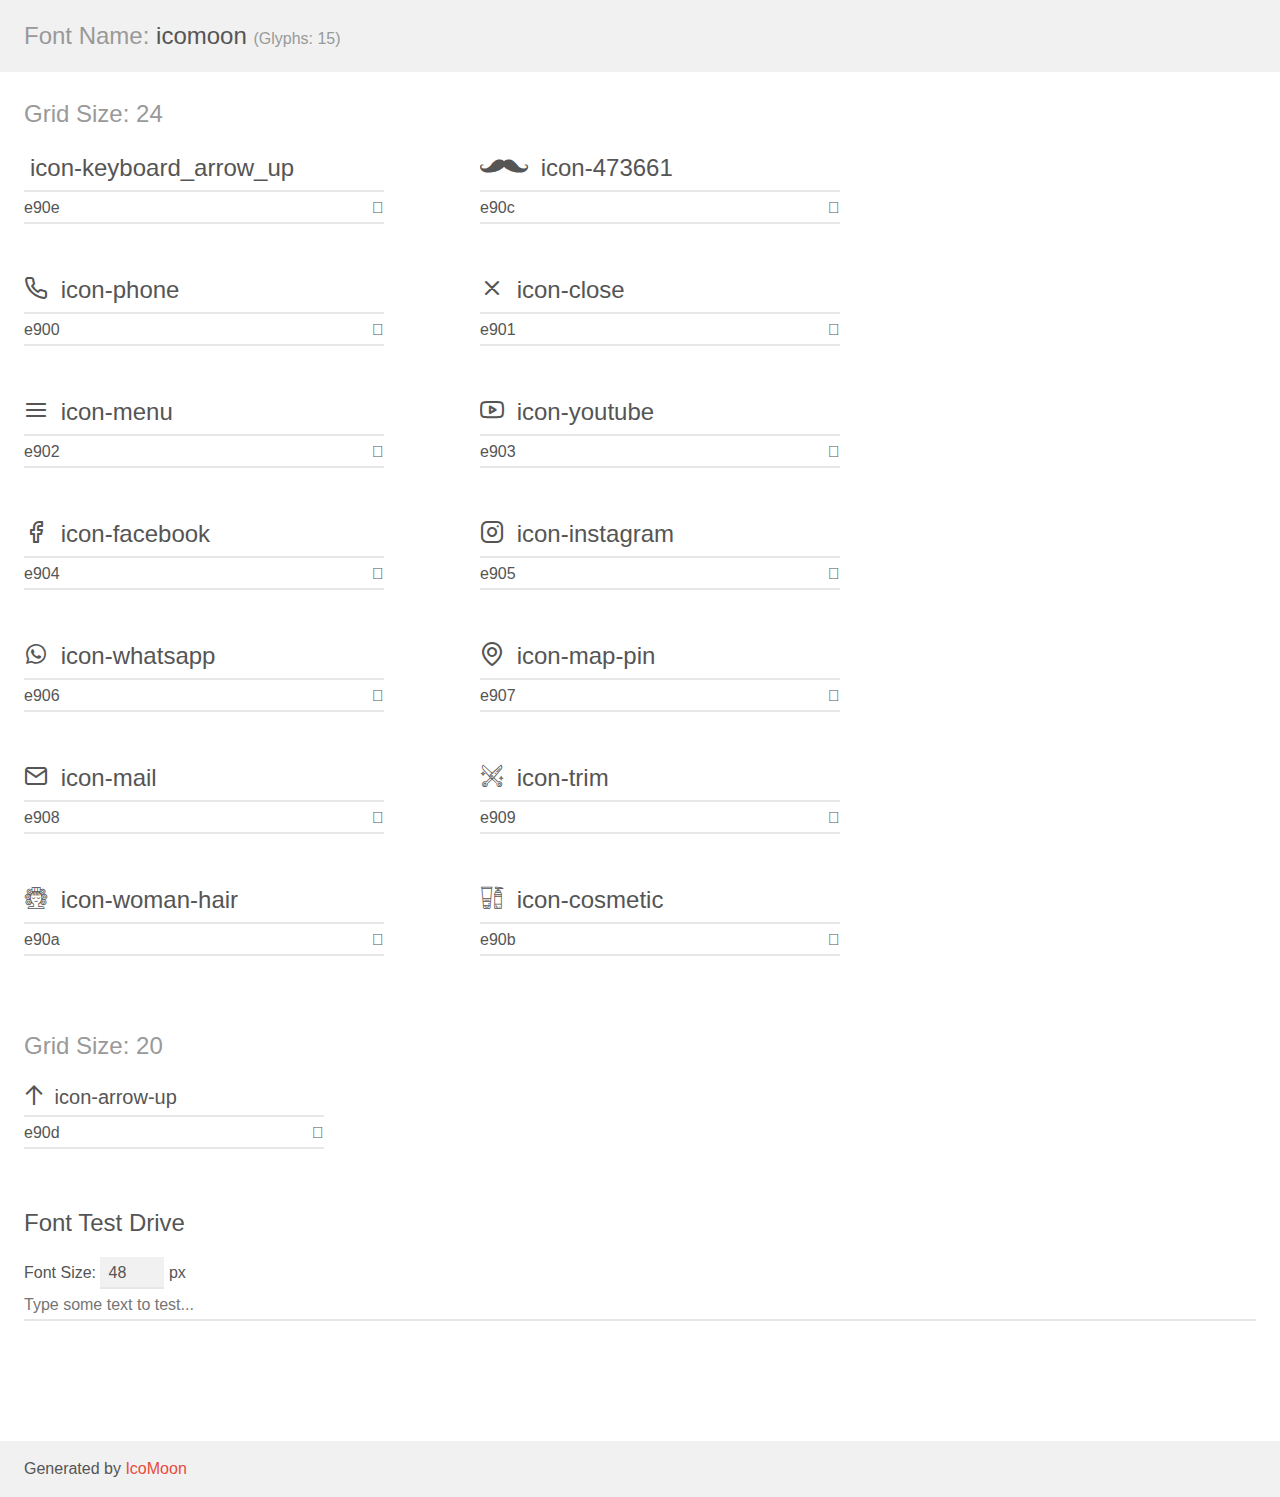
<file: assets/fonts/icomoon/demo.html>
<!doctype html>
<html>
<head>
    <meta charset="utf-8">
    <title>IcoMoon Demo</title>
    <meta name="description" content="An Icon Font Generated By IcoMoon.io">
    <meta name="viewport" content="width=device-width, initial-scale=1">
    <link rel="stylesheet" href="demo-files/demo.css">
    <link rel="stylesheet" href="style.css"></head>
<body>
    <div class="bgc1 clearfix">
        <h1 class="mhmm mvm"><span class="fgc1">Font Name:</span> icomoon <small class="fgc1">(Glyphs:&nbsp;15)</small></h1>
    </div>
    <div class="clearfix mhl ptl">
        <h1 class="mvm mtn fgc1">Grid Size: 24</h1>
        <div class="glyph fs1">
            <div class="clearfix bshadow0 pbs">
                <span class="icon-keyboard_arrow_up"></span>
                <span class="mls"> icon-keyboard_arrow_up</span>
            </div>
            <fieldset class="fs0 size1of1 clearfix hidden-false">
                <input type="text" readonly value="e90e" class="unit size1of2" />
                <input type="text" maxlength="1" readonly value="&#xe90e;" class="unitRight size1of2 talign-right" />
            </fieldset>
            <div class="fs0 bshadow0 clearfix hidden-true">
                <span class="unit pvs fgc1">liga: </span>
                <input type="text" readonly value="" class="liga unitRight" />
            </div>
        </div>
        <div class="glyph fs1">
            <div class="clearfix bshadow0 pbs">
                <span class="icon-473661"></span>
                <span class="mls"> icon-473661</span>
            </div>
            <fieldset class="fs0 size1of1 clearfix hidden-false">
                <input type="text" readonly value="e90c" class="unit size1of2" />
                <input type="text" maxlength="1" readonly value="&#xe90c;" class="unitRight size1of2 talign-right" />
            </fieldset>
            <div class="fs0 bshadow0 clearfix hidden-true">
                <span class="unit pvs fgc1">liga: </span>
                <input type="text" readonly value="" class="liga unitRight" />
            </div>
        </div>
        <div class="glyph fs1">
            <div class="clearfix bshadow0 pbs">
                <span class="icon-phone"></span>
                <span class="mls"> icon-phone</span>
            </div>
            <fieldset class="fs0 size1of1 clearfix hidden-false">
                <input type="text" readonly value="e900" class="unit size1of2" />
                <input type="text" maxlength="1" readonly value="&#xe900;" class="unitRight size1of2 talign-right" />
            </fieldset>
            <div class="fs0 bshadow0 clearfix hidden-true">
                <span class="unit pvs fgc1">liga: </span>
                <input type="text" readonly value="" class="liga unitRight" />
            </div>
        </div>
        <div class="glyph fs1">
            <div class="clearfix bshadow0 pbs">
                <span class="icon-close"></span>
                <span class="mls"> icon-close</span>
            </div>
            <fieldset class="fs0 size1of1 clearfix hidden-false">
                <input type="text" readonly value="e901" class="unit size1of2" />
                <input type="text" maxlength="1" readonly value="&#xe901;" class="unitRight size1of2 talign-right" />
            </fieldset>
            <div class="fs0 bshadow0 clearfix hidden-true">
                <span class="unit pvs fgc1">liga: </span>
                <input type="text" readonly value="" class="liga unitRight" />
            </div>
        </div>
        <div class="glyph fs1">
            <div class="clearfix bshadow0 pbs">
                <span class="icon-menu"></span>
                <span class="mls"> icon-menu</span>
            </div>
            <fieldset class="fs0 size1of1 clearfix hidden-false">
                <input type="text" readonly value="e902" class="unit size1of2" />
                <input type="text" maxlength="1" readonly value="&#xe902;" class="unitRight size1of2 talign-right" />
            </fieldset>
            <div class="fs0 bshadow0 clearfix hidden-true">
                <span class="unit pvs fgc1">liga: </span>
                <input type="text" readonly value="" class="liga unitRight" />
            </div>
        </div>
        <div class="glyph fs1">
            <div class="clearfix bshadow0 pbs">
                <span class="icon-youtube"></span>
                <span class="mls"> icon-youtube</span>
            </div>
            <fieldset class="fs0 size1of1 clearfix hidden-false">
                <input type="text" readonly value="e903" class="unit size1of2" />
                <input type="text" maxlength="1" readonly value="&#xe903;" class="unitRight size1of2 talign-right" />
            </fieldset>
            <div class="fs0 bshadow0 clearfix hidden-true">
                <span class="unit pvs fgc1">liga: </span>
                <input type="text" readonly value="" class="liga unitRight" />
            </div>
        </div>
        <div class="glyph fs1">
            <div class="clearfix bshadow0 pbs">
                <span class="icon-facebook"></span>
                <span class="mls"> icon-facebook</span>
            </div>
            <fieldset class="fs0 size1of1 clearfix hidden-false">
                <input type="text" readonly value="e904" class="unit size1of2" />
                <input type="text" maxlength="1" readonly value="&#xe904;" class="unitRight size1of2 talign-right" />
            </fieldset>
            <div class="fs0 bshadow0 clearfix hidden-true">
                <span class="unit pvs fgc1">liga: </span>
                <input type="text" readonly value="" class="liga unitRight" />
            </div>
        </div>
        <div class="glyph fs1">
            <div class="clearfix bshadow0 pbs">
                <span class="icon-instagram"></span>
                <span class="mls"> icon-instagram</span>
            </div>
            <fieldset class="fs0 size1of1 clearfix hidden-false">
                <input type="text" readonly value="e905" class="unit size1of2" />
                <input type="text" maxlength="1" readonly value="&#xe905;" class="unitRight size1of2 talign-right" />
            </fieldset>
            <div class="fs0 bshadow0 clearfix hidden-true">
                <span class="unit pvs fgc1">liga: </span>
                <input type="text" readonly value="" class="liga unitRight" />
            </div>
        </div>
        <div class="glyph fs1">
            <div class="clearfix bshadow0 pbs">
                <span class="icon-whatsapp"></span>
                <span class="mls"> icon-whatsapp</span>
            </div>
            <fieldset class="fs0 size1of1 clearfix hidden-false">
                <input type="text" readonly value="e906" class="unit size1of2" />
                <input type="text" maxlength="1" readonly value="&#xe906;" class="unitRight size1of2 talign-right" />
            </fieldset>
            <div class="fs0 bshadow0 clearfix hidden-true">
                <span class="unit pvs fgc1">liga: </span>
                <input type="text" readonly value="" class="liga unitRight" />
            </div>
        </div>
        <div class="glyph fs1">
            <div class="clearfix bshadow0 pbs">
                <span class="icon-map-pin"></span>
                <span class="mls"> icon-map-pin</span>
            </div>
            <fieldset class="fs0 size1of1 clearfix hidden-false">
                <input type="text" readonly value="e907" class="unit size1of2" />
                <input type="text" maxlength="1" readonly value="&#xe907;" class="unitRight size1of2 talign-right" />
            </fieldset>
            <div class="fs0 bshadow0 clearfix hidden-true">
                <span class="unit pvs fgc1">liga: </span>
                <input type="text" readonly value="" class="liga unitRight" />
            </div>
        </div>
        <div class="glyph fs1">
            <div class="clearfix bshadow0 pbs">
                <span class="icon-mail"></span>
                <span class="mls"> icon-mail</span>
            </div>
            <fieldset class="fs0 size1of1 clearfix hidden-false">
                <input type="text" readonly value="e908" class="unit size1of2" />
                <input type="text" maxlength="1" readonly value="&#xe908;" class="unitRight size1of2 talign-right" />
            </fieldset>
            <div class="fs0 bshadow0 clearfix hidden-true">
                <span class="unit pvs fgc1">liga: </span>
                <input type="text" readonly value="" class="liga unitRight" />
            </div>
        </div>
        <div class="glyph fs1">
            <div class="clearfix bshadow0 pbs">
                <span class="icon-trim"></span>
                <span class="mls"> icon-trim</span>
            </div>
            <fieldset class="fs0 size1of1 clearfix hidden-false">
                <input type="text" readonly value="e909" class="unit size1of2" />
                <input type="text" maxlength="1" readonly value="&#xe909;" class="unitRight size1of2 talign-right" />
            </fieldset>
            <div class="fs0 bshadow0 clearfix hidden-true">
                <span class="unit pvs fgc1">liga: </span>
                <input type="text" readonly value="" class="liga unitRight" />
            </div>
        </div>
        <div class="glyph fs1">
            <div class="clearfix bshadow0 pbs">
                <span class="icon-woman-hair"></span>
                <span class="mls"> icon-woman-hair</span>
            </div>
            <fieldset class="fs0 size1of1 clearfix hidden-false">
                <input type="text" readonly value="e90a" class="unit size1of2" />
                <input type="text" maxlength="1" readonly value="&#xe90a;" class="unitRight size1of2 talign-right" />
            </fieldset>
            <div class="fs0 bshadow0 clearfix hidden-true">
                <span class="unit pvs fgc1">liga: </span>
                <input type="text" readonly value="" class="liga unitRight" />
            </div>
        </div>
        <div class="glyph fs1">
            <div class="clearfix bshadow0 pbs">
                <span class="icon-cosmetic"></span>
                <span class="mls"> icon-cosmetic</span>
            </div>
            <fieldset class="fs0 size1of1 clearfix hidden-false">
                <input type="text" readonly value="e90b" class="unit size1of2" />
                <input type="text" maxlength="1" readonly value="&#xe90b;" class="unitRight size1of2 talign-right" />
            </fieldset>
            <div class="fs0 bshadow0 clearfix hidden-true">
                <span class="unit pvs fgc1">liga: </span>
                <input type="text" readonly value="" class="liga unitRight" />
            </div>
        </div>
    </div>
    <div class="clearfix mhl ptl">
        <h1 class="mvm mtn fgc1">Grid Size: 20</h1>
        <div class="glyph fs2">
            <div class="clearfix bshadow0 pbs">
                <span class="icon-arrow-up"></span>
                <span class="mls"> icon-arrow-up</span>
            </div>
            <fieldset class="fs0 size1of1 clearfix hidden-false">
                <input type="text" readonly value="e90d" class="unit size1of2" />
                <input type="text" maxlength="1" readonly value="&#xe90d;" class="unitRight size1of2 talign-right" />
            </fieldset>
            <div class="fs0 bshadow0 clearfix hidden-true">
                <span class="unit pvs fgc1">liga: </span>
                <input type="text" readonly value="" class="liga unitRight" />
            </div>
        </div>
    </div>

    <!--[if gt IE 8]><!-->
    <div class="mhl clearfix mbl">
        <h1>Font Test Drive</h1>
        <label>
            Font Size: <input id="fontSize" type="number" class="textbox0 mbm"
            min="8" value="48" />
            px
        </label>
        <input id="testText" type="text" class="phl size1of1 mvl"
        placeholder="Type some text to test..." value=""/>
        <div id="testDrive" class="icon-" style="font-family: icomoon">&nbsp;
        </div>
    </div>
    <!--<![endif]-->
    <div class="bgc1 clearfix">
        <p class="mhl">Generated by <a href="https://icomoon.io/app">IcoMoon</a></p>
    </div>

    <script src="demo-files/demo.js"></script>
</body>
</html>
</file>
<file: assets/fonts/icomoon/demo-files/demo.css>
body {
  padding: 0;
  margin: 0;
  font-family: sans-serif;
  font-size: 1em;
  line-height: 1.5;
  color: #555;
  background: #fff;
}
h1 {
  font-size: 1.5em;
  font-weight: normal;
}
small {
  font-size: .66666667em;
}
a {
  color: #e74c3c;
  text-decoration: none;
}
a:hover, a:focus {
  box-shadow: 0 1px #e74c3c;
}
.bshadow0, input {
  box-shadow: inset 0 -2px #e7e7e7;
}
input:hover {
  box-shadow: inset 0 -2px #ccc;
}
input, fieldset {
  font-family: sans-serif;
  font-size: 1em;
  margin: 0;
  padding: 0;
  border: 0;
}
input {
  color: inherit;
  line-height: 1.5;
  height: 1.5em;
  padding: .25em 0;
}
input:focus {
  outline: none;
  box-shadow: inset 0 -2px #449fdb;
}
.glyph {
  font-size: 16px;
  width: 15em;
  padding-bottom: 1em;
  margin-right: 4em;
  margin-bottom: 1em;
  float: left;
  overflow: hidden;
}
.liga {
  width: 80%;
  width: calc(100% - 2.5em);
}
.talign-right {
  text-align: right;
}
.talign-center {
  text-align: center;
}
.bgc1 {
  background: #f1f1f1;
}
.fgc1 {
  color: #999;
}
.fgc0 {
  color: #000;
}
p {
  margin-top: 1em;
  margin-bottom: 1em;
}
.mvm {
  margin-top: .75em;
  margin-bottom: .75em;
}
.mtn {
  margin-top: 0;
}
.mtl, .mal {
  margin-top: 1.5em;
}
.mbl, .mal {
  margin-bottom: 1.5em;
}
.mal, .mhl {
  margin-left: 1.5em;
  margin-right: 1.5em;
}
.mhmm {
  margin-left: 1em;
  margin-right: 1em;
}
.mls {
  margin-left: .25em;
}
.ptl {
  padding-top: 1.5em;
}
.pbs, .pvs {
  padding-bottom: .25em;
}
.pvs, .pts {
  padding-top: .25em;
}
.unit {
  float: left;
}
.unitRight {
  float: right;
}
.size1of2 {
  width: 50%;
}
.size1of1 {
  width: 100%;
}
.clearfix:before, .clearfix:after {
  content: " ";
  display: table;
}
.clearfix:after {
  clear: both;
}
.hidden-true {
  display: none;
}
.textbox0 {
  width: 3em;
  background: #f1f1f1;
  padding: .25em .5em;
  line-height: 1.5;
  height: 1.5em;
}
#testDrive {
  display: block;
  padding-top: 24px;
  line-height: 1.5;
}
.fs0 {
  font-size: 16px;
}
.fs1 {
  font-size: 24px;
}
.fs2 {
  font-size: 20px;
}
</file>
<file: assets/fonts/icomoon/style.css>
@font-face {
  font-family: 'icomoon';
  src:  url('fonts/icomoon.eot?1nq9gh');
  src:  url('fonts/icomoon.eot?1nq9gh#iefix') format('embedded-opentype'),
    url('fonts/icomoon.ttf?1nq9gh') format('truetype'),
    url('fonts/icomoon.woff?1nq9gh') format('woff'),
    url('fonts/icomoon.svg?1nq9gh#icomoon') format('svg');
  font-weight: normal;
  font-style: normal;
  font-display: block;
}

[class^="icon-"], [class*=" icon-"] {
  /* use !important to prevent issues with browser extensions that change fonts */
  font-family: 'icomoon' !important;
  speak: never;
  font-style: normal;
  font-weight: normal;
  font-variant: normal;
  text-transform: none;
  line-height: 1;

  /* Better Font Rendering =========== */
  -webkit-font-smoothing: antialiased;
  -moz-osx-font-smoothing: grayscale;
}

.icon-arrow_up:before {
  content: "\e90e";
}
.icon-473661:before {
  content: "\e90c";
}
.icon-phone:before {
  content: "\e900";
}
.icon-close:before {
  content: "\e901";
}
.icon-menu:before {
  content: "\e902";
}
.icon-youtube:before {
  content: "\e903";
}
.icon-facebook:before {
  content: "\e904";
}
.icon-instagram:before {
  content: "\e905";
}
.icon-whatsapp:before {
  content: "\e906";
}
.icon-map-pin:before {
  content: "\e907";
}
.icon-mail:before {
  content: "\e908";
}
.icon-trim:before {
  content: "\e909";
}
.icon-woman-hair:before {
  content: "\e90a";
}
.icon-cosmetic:before {
  content: "\e90b";
}
.icon-arrow-up:before {
  content: "\e90d";
}
</file>
